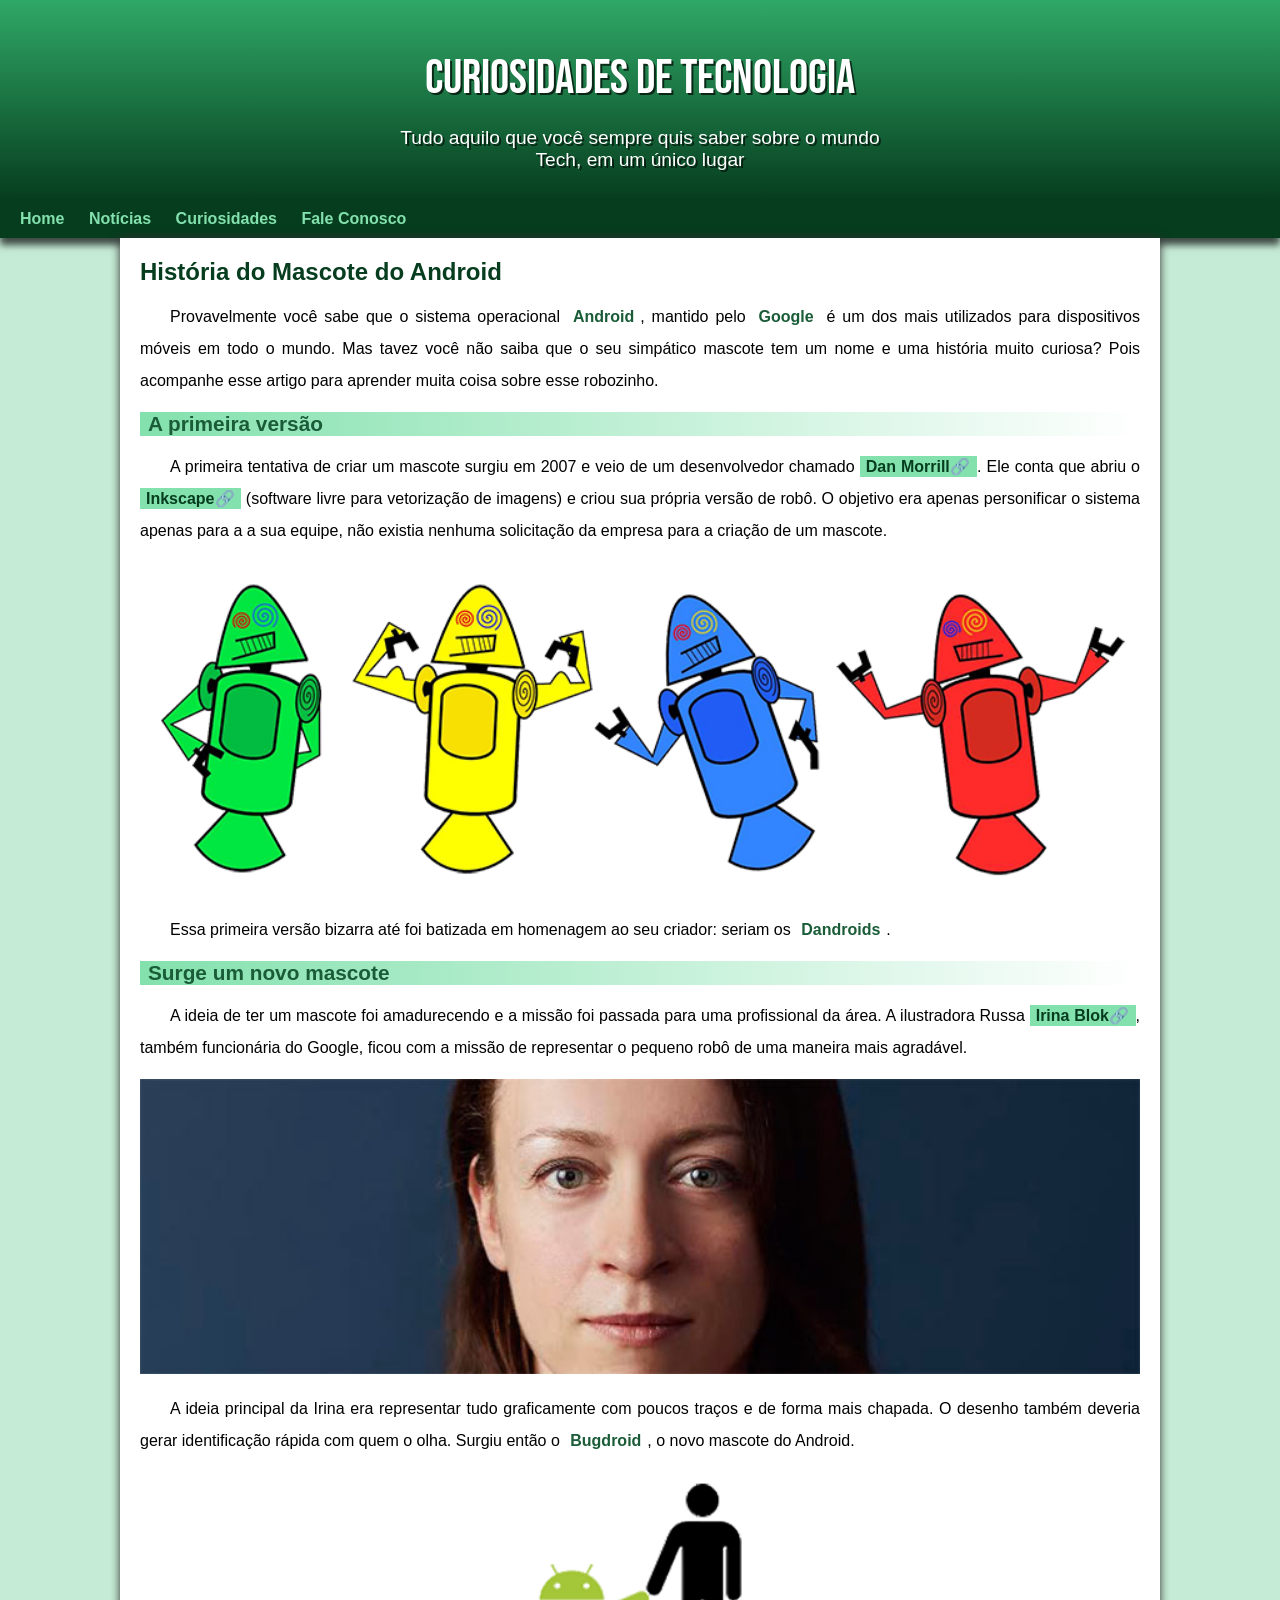
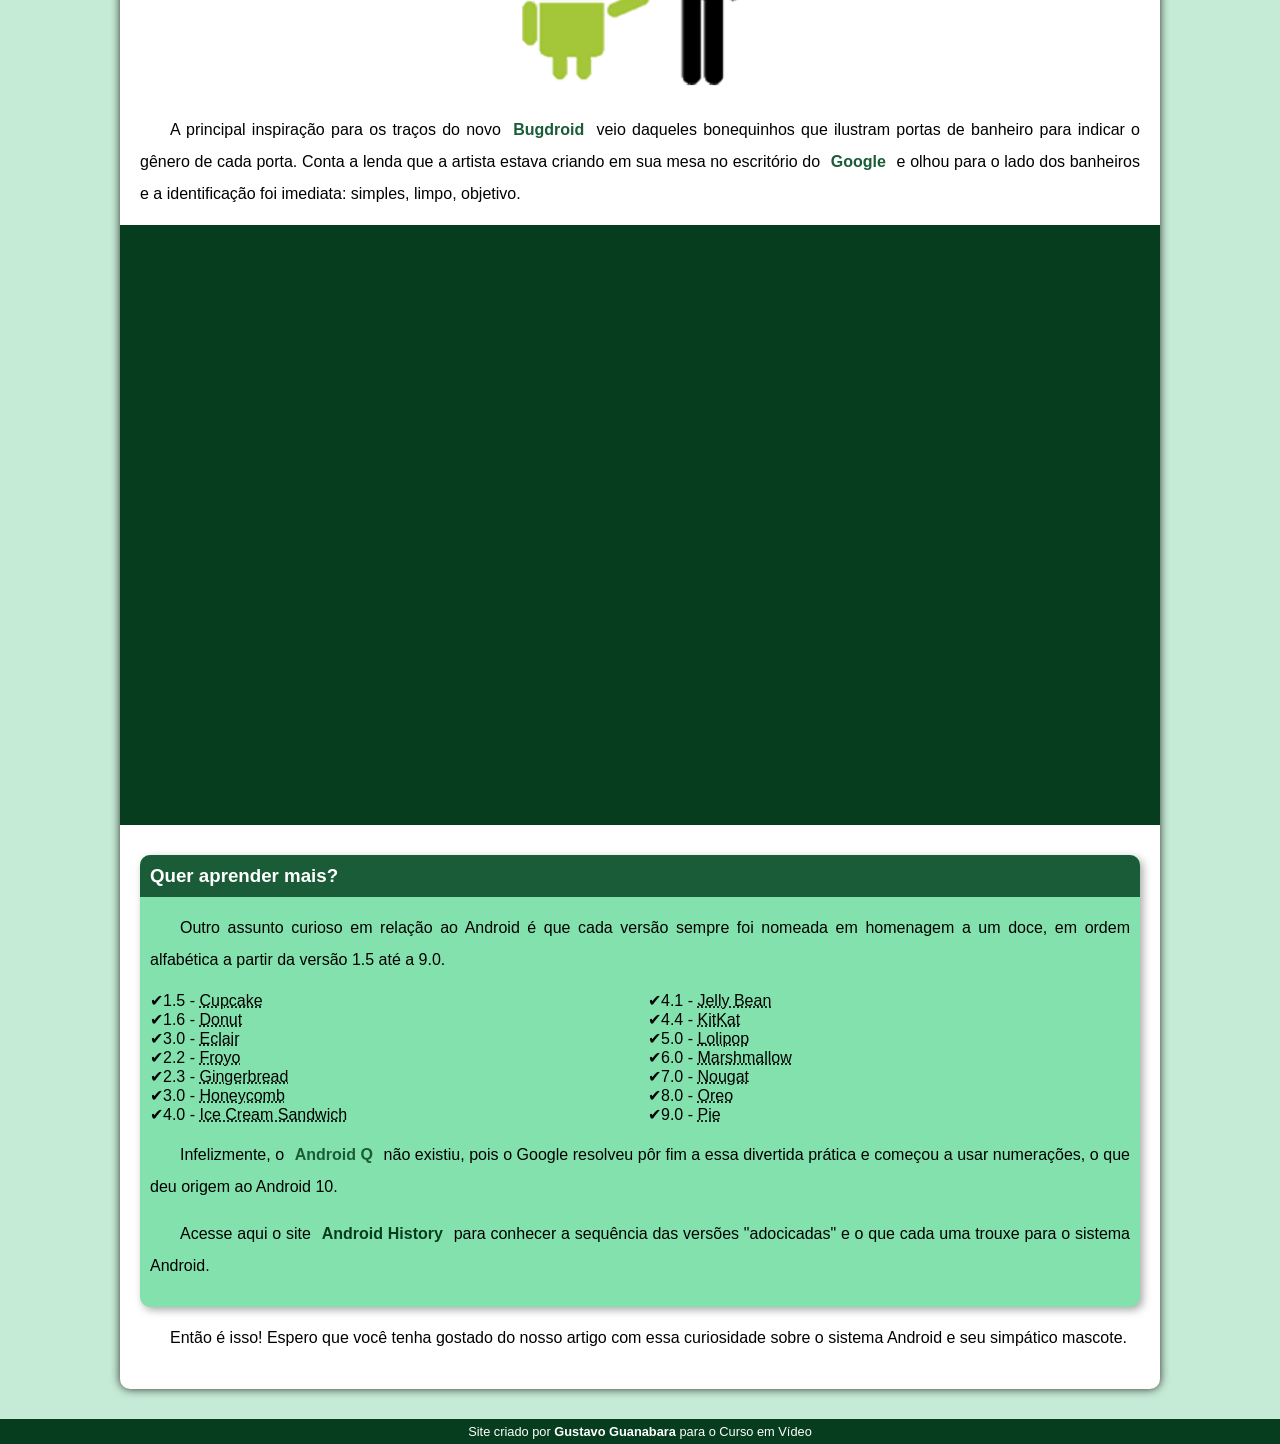
<file: index.html>
<!DOCTYPE html>
<html lang="pt-BR">

<head>
    <meta charset="UTF-8">
    <meta name="viewport" content="width=device-width, initial-scale=1.0">
    <title>Como surgiu o mascote android?</title>
    <link rel="shortcut icon" href="imagens/favicon.ico" type="image/x-icon">
    <link rel="stylesheet" href="style.css">
</head>

<body>
    <header>
        <h1>Curiosidades de tecnologia</h1>
        <p>Tudo aquilo que você sempre quis saber sobre o mundo Tech, em um único lugar</p>
    </header>
    <nav>
        <a href="#">Home</a>
        <a href="#">Notícias</a>
        <a href="#">Curiosidades</a>
        <a href="#">Fale Conosco</a>
    </nav>
    <main>
        <article>
            <h1>História do Mascote do Android</h1>
            <p>

                Provavelmente você sabe que o sistema operacional <strong>Android</strong>, mantido pelo
                <strong>Google</strong> é um dos mais utilizados
                para
                dispositivos móveis em todo o mundo. Mas tavez você não saiba que o seu simpático mascote tem um nome e
                uma
                história muito curiosa? Pois acompanhe esse artigo para aprender muita coisa sobre esse robozinho.
            </p>
            <h2>
                A primeira versão
            </h2>

            <p>
                A primeira tentativa de criar um mascote surgiu em 2007 e veio de um desenvolvedor chamado <a
                    href="https://androidcommunity.com/dan-morrill-shows-us-the-android-mascot-that-almost-was-20130103/"
                    target="_blank" class="externo">Dan Morrill</a>.
                Ele
                conta que abriu o <a href="https://inkscape.org/release/inkscape-1.4.2/windows/64-bit/exe/dl/"
                    target="_blank" class="externo">Inkscape</a> (software livre para vetorização de imagens) e criou sua própria versão
                de
                robô.
                O objetivo era apenas personificar o sistema apenas para a a sua equipe, não existia nenhuma solicitação
                da
                empresa para a criação de um mascote.
            </p>
            <picture>
                <source media="(max-width:670px)" srcset="imagens/dan-droids-pq.png">

                <img src="imagens/dan-droids.png" alt="Primeiro mascote do Android">
            </picture>

            <p>Essa primeira versão bizarra até foi batizada em homenagem ao seu criador: seriam os
                <strong>Dandroids</strong>.
            </p>

            <h2>Surge um novo mascote</h2>

            <p>
                A ideia de ter um mascote foi amadurecendo e a missão foi passada para uma profissional da área. A
                ilustradora Russa <a href="https://www.irinablok.com/" target="_blank" class="externo">Irina Blok</a>, também
                funcionária do Google, ficou com a missão de representar o pequeno
                robô
                de uma maneira mais agradável.
            </p>

            <picture>
                <source media="(max-width:670px)" srcset="imagens/irina-blok-pq.jpg">
            
                <img src="imagens/irina-blok.jpg" alt="Irina Blok, criadora do Bugdroid">
            </picture>

            <p>
                A ideia principal da Irina era representar tudo graficamente com poucos traços e de forma mais chapada.
                O
                desenho também deveria gerar identificação rápida com quem o olha. Surgiu então o<strong>
                    Bugdroid</strong>, o novo
                mascote
                do Android.
            </p>

            <img src="imagens/bugdroid.png" class="pequena" alt="Bugdroid">

            <p>
                A principal inspiração para os traços do novo <strong>Bugdroid </strong>veio daqueles bonequinhos que
                ilustram portas de
                banheiro para indicar o gênero de cada porta. Conta a lenda que a artista estava criando em sua mesa no
                escritório do <strong>Google</strong> e olhou para o lado dos banheiros e a identificação foi imediata:
                simples, limpo,
                objetivo.
            </p>

            <div class="video">
                <iframe width="560" height="315" src="https://www.youtube.com/embed/l2UDgpLz20M?si=MH_3uFofyjD0m6LO"
                    title="YouTube video player" frameborder="0"
                    allow="accelerometer; autoplay; clipboard-write; encrypted-media; gyroscope; picture-in-picture; web-share"
                    referrerpolicy="strict-origin-when-cross-origin" allowfullscreen></iframe>
            </div>

            <aside>
                <h3>Quer aprender mais?</h3>
                <p>
                    Outro assunto curioso em relação ao Android é que cada versão sempre foi nomeada em homenagem a um
                    doce, em
                    ordem alfabética a partir da versão 1.5 até a 9.0.
                </p>
                <ul>
                    <li>1.5 - <abbr title="Bolo de copo">Cupcake</abbr></li>
                    <li>1.6 - <abbr title="Rosquinha">Donut</abbr></li>
                    <li>3.0 - <abbr title="Bomba">Eclair</abbr></li>
                    <li>2.2 - <abbr title="Iogurte congelado">Froyo</abbr></li>
                    <li>2.3 - <abbr title="Biscoito de gengibre">Gingerbread</abbr></li>
                    <li>3.0 - <abbr title="Favo de mel">Honeycomb</abbr></li>
                    <li>4.0 - <abbr title="Sanduíche de sorvete">Ice Cream Sandwich</abbr></li>
                    <li>4.1 - <abbr title="Jujuba">Jelly Bean</abbr></li>
                    <li>4.4 - <abbr title="KitKat">KitKat</abbr></li>
                    <li>5.0 - <abbr title="Pirulito">Lolipop</abbr></li>
                    <li>6.0 - <abbr title="Marshmallow">Marshmallow</abbr></li>
                    <li>7.0 - <abbr title="Torrone">Nougat</abbr></li>
                    <li>8.0 - <abbr title="Oreo">Oreo</abbr></li>
                    <li>9.0 - <abbr title="Torta">Pie</abbr></li>
                </ul>
                <p>
                    Infelizmente, o <strong>Android Q</strong> não existiu, pois o Google resolveu pôr fim a essa
                    divertida prática e
                    começou a
                    usar numerações, o que deu origem ao Android 10.
                </p>

                <p>
                    Acesse aqui o site <a href="https://www.android.com/why-android/" target="_blank">Android
                        History</a> para conhecer a sequência das versões "adocicadas" e o que cada
                    uma
                    trouxe para o sistema Android.
                </p>

            </aside>
            <p>
                Então é isso! Espero que você tenha gostado do nosso artigo com essa curiosidade sobre o sistema Android
                e
                seu simpático mascote.
            </p>

        </article>
    </main>
    <footer>
        <p>Site criado por <a href="https://gustavoguanabara.github.io/" target="_blank">Gustavo Guanabara</a> para o
            Curso em Vídeo</p>
    </footer>

</body>

</html>
</file>
<file: style.css>
@charset "UTF-8";

@import url('https://fonts.googleapis.com/css2?family=Bebas+Neue&display=swap');


:root {
    --cor0: #c5ebd6; 
    --cor1: #83e1ad; 
    --cor2: #3ddc84; 
    --cor3: #2fa866; 
    --cor4: #1a5c37; 
    --cor5: #063d1e;
    --fonte-padrao: Arial, Verdana, Helvetica, sans-serif;
    --fonte-destaque: 'Bebas Neue', cursive;
}

* {
    margin: 0px;
    padding: 0px;
}

body {
    background-color: var(--cor0);
    font-family: var(--fonte-padrao);
}

a.externo::after {
    content: '\1F517';

}

div.video {
    background-color: var(--cor5);
    margin-bottom: 30px;
    margin: 0px -20px 30px -20px;
    padding: 20px; 
    padding-bottom: 58%;
    position: relative;
}

div.video > iframe {
    position: absolute;
    top: 5%;
    left: 5%;
    width: 90%;
    height: 90%;
}

main p {
    margin: 15px 0px;
    text-align: justify;
    text-indent: 30px;
    font-size: 1em;
    line-height: 2em;
}

main strong {
    color: var(--cor4);
    font-weight: bold;
    padding: 2px 6px;
}

main a {
    text-decoration: none;
    font-weight: bold;
    color: var(--cor5);
    background-color: var(--cor1);
    padding: 2px 6px;
}

main a:hover {
    text-decoration: underline;
    color: var(--cor3);
}

header {
    background-image: linear-gradient(to bottom, var(--cor3), var(--cor5));
    min-height: 150px;
    text-align: center;
    padding-top: 50px;

}

header > h1 {
    color: white;
    font-family: var(--fonte-destaque);
    margin-bottom: 20px;
    font-size: 3em;
    font-weight: normal;
    text-shadow: 2px 2px 0px rgba(0, 0, 0, 0.679);
}

header > p {
    color: white;
    font-family: var(--fonte-padrao);
    font-size: 1.2em;
    max-width: 500px;
    margin: auto;
    padding-right: 10px;
    padding-left: 10px;
    padding-bottom: 20px;
    text-shadow: 2px 2px 0px rgba(0, 0, 0, 0.619);
}

nav {
    background-color: var(--cor5);
    padding: 10px;
    box-shadow: 0px 7px 7px rgba(0, 0, 0, 0.685);
}

nav > a {
    color: var(--cor1);
    padding: 10px;
    text-decoration: none;
    font-weight: bolder;
    transition-duration: 0.25s;
}

nav > a:hover {
    background-color: var(--cor4);
    border-radius: 5px;
}

main {
    padding: 20px;
    background-color: white;
    min-width: 300px;
    max-width: 1000px;
    margin: auto;
    margin-bottom: 30px;
    box-shadow: 0px 0px 10px rgb(47, 47, 47);
    border-bottom-left-radius: 10px;
    border-bottom-right-radius: 10px;
}

main h1 {
    color: var(--cor5);
}

main h2 {
    color: var(--cor4);
    font-size: 1.3em;
    background-image: linear-gradient(to right, var(--cor1), transparent);
    text-indent: 8px;
}

main img {
    width: 100%;
}

.pequena {
    max-width: 350px;
    display: block;
    margin: auto;
}

aside {
    background-color: var(--cor1);
    padding: 10px;
    border-radius: 10px;
    box-shadow: 3px 3px 8px rgba(0, 0, 0, 0.338);
}

aside > ul {
    list-style-position: inside;
    columns: 2;
    list-style-type: '\2714';
}

aside > h3 {
    background-color: var(--cor4);
    color: white;
    padding: 10px;
    margin: -10px -10px 0px -10px;
    border-radius: 10px 10px 0px 0px;
}

footer {
    background-color: var(--cor5);
    color: white;
    text-align: center;
    font-size: 0.8em;
    padding: 5px;
}

footer a {
    color: white;
    font-weight: bolder;
    text-decoration: none;
}

footer a:hover {
    text-decoration: underline;
    color: var(--cor1);
}
</file>
